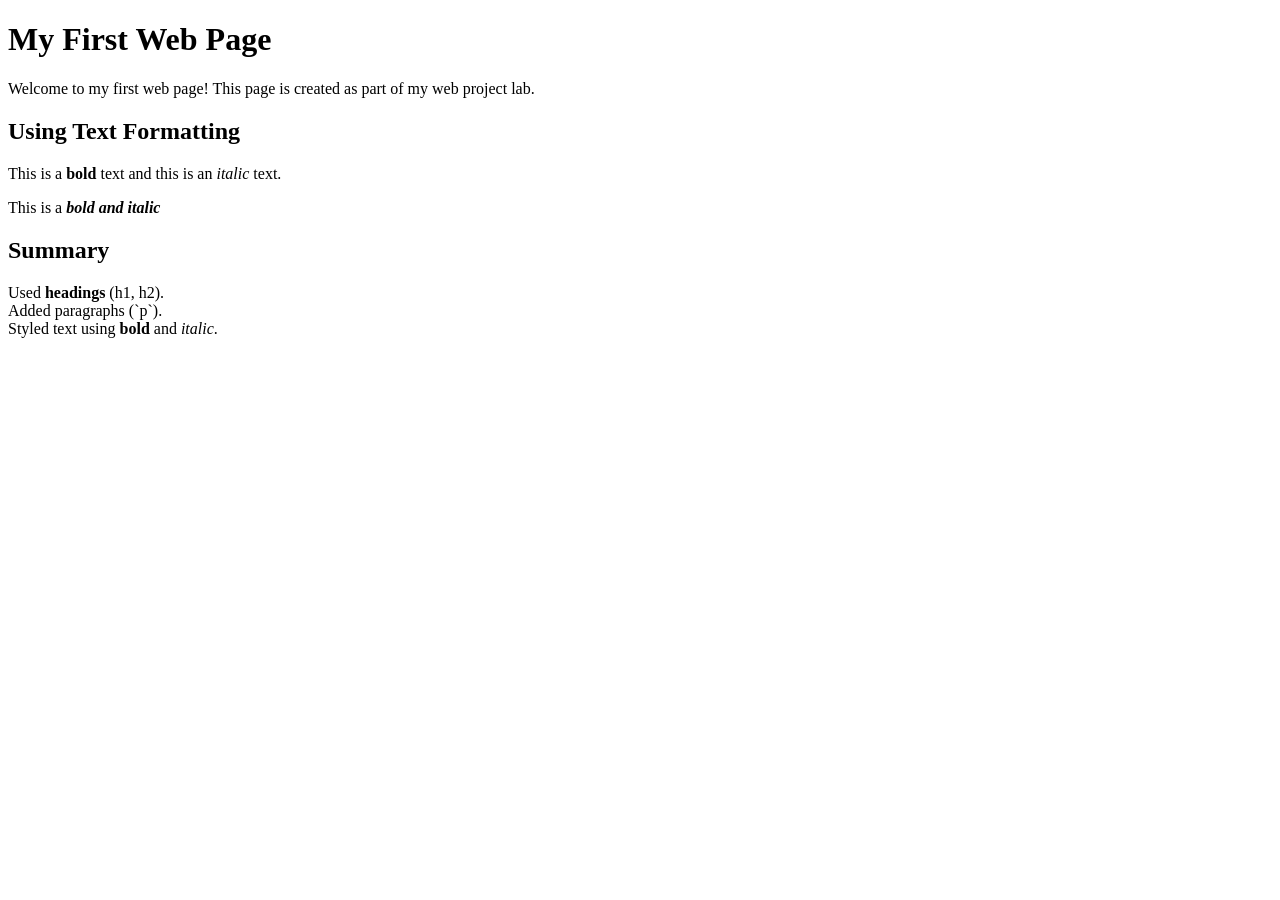
<file: week_1/index.html>
<!DOCTYPE html>
<html lang="en">
<head>
    <meta charset="UTF-8">
    <meta name="viewport" content="width=device-width, initial-scale=1.0">
    <title>Document</title>
</head>
<body>
    <h1>My First Web Page</h1>

    <p>
    Welcome to my first web page! This page is created as part of my web project lab.
    </p>

    <h2>Using Text Formatting</h2>

    <p>
    This is a <strong>bold</strong> text and this is an <em>italic</em> text.
   </p>
   <p> This is a <strong><em>bold and italic</em></strong> </p>
   <h2>Summary</h2>

   <p>Used <strong>headings</strong> (h1, h2).<br>
   Added paragraphs (`p`).<br>
   Styled text using <strong>bold</strong> and <em>italic</em>.<br>
   </p>
</body>
</html>
</file>
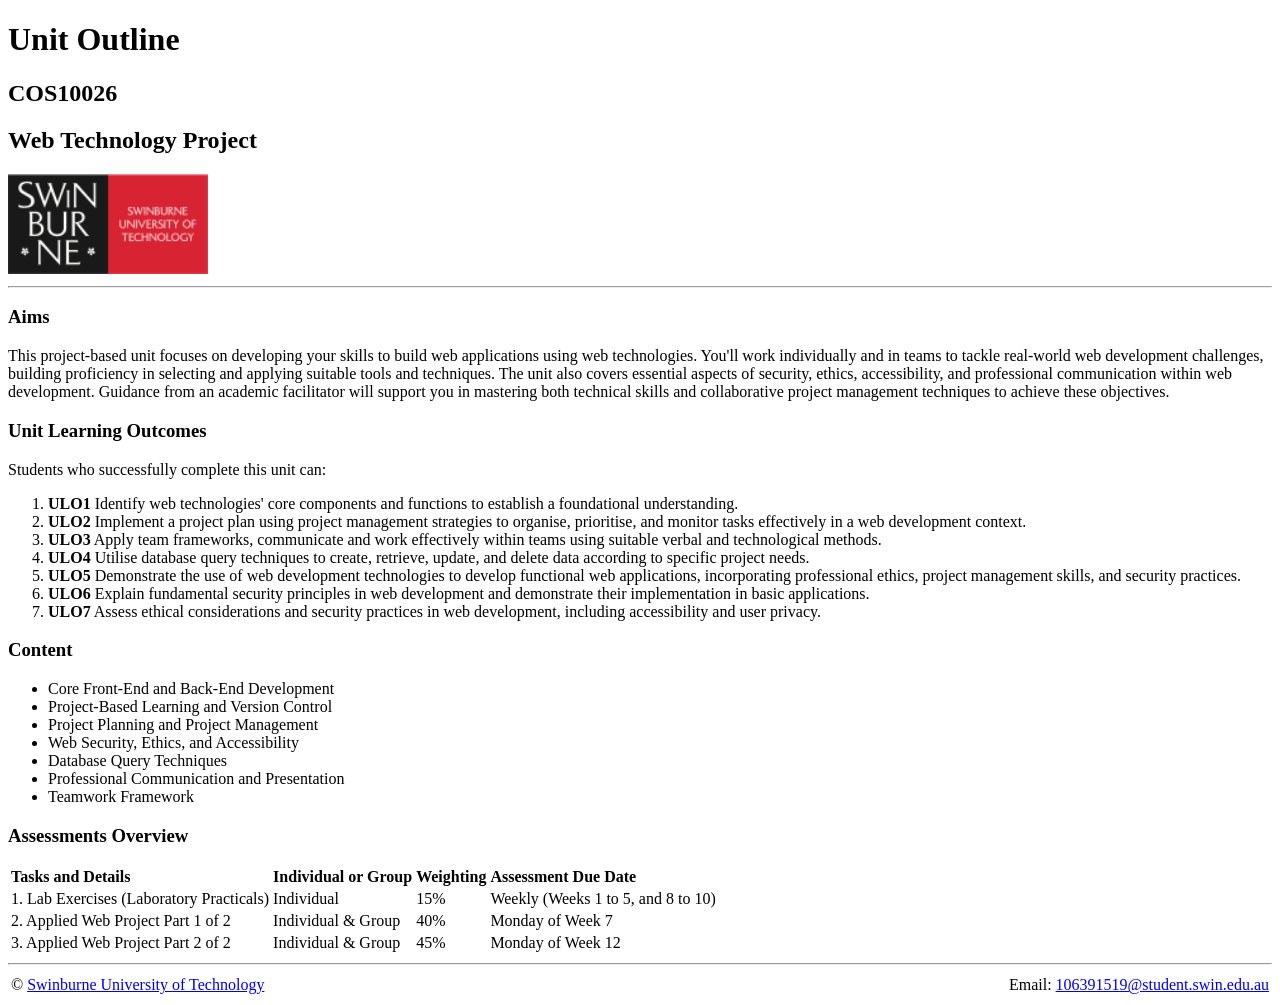
<file: week_2/outline.html>
<!DOCTYPE html>
<html lang="en">
<head>
    <meta charset="UTF-8">
    <meta name="viewport" content="width=device-width, initial-scale=1.0">
    <meta name="description" content="Unit outline for COS10026">
    <meta name="keywords" content="COS10026, web technology, unit outline">
    <meta name="author" content="Trần Hồng Vy Ái">

    <title>COS10026 Unit Outline</title>
</head>
<body>
    <h1>Unit Outline</h1>
    <h2>COS10026</h2>
    <h2>Web Technology Project</h2>
    
    <img src="swin_logo.png" alt="Swinburne University of Technology logo" width="200">

    <hr> 

    <h3>Aims</h3>
    <p>This project-based unit focuses on developing your skills to build web applications using web technologies. You'll work individually and in teams to tackle real-world web development challenges, building proficiency in selecting and applying suitable tools and techniques. The unit also covers essential aspects of security, ethics, accessibility, and professional communication within web development. Guidance from an academic facilitator will support you in mastering both technical skills and collaborative project management techniques to achieve these objectives. </p>
    
    <h3>Unit Learning Outcomes</h3>
    <p>Students who successfully complete this unit can:</p>
    <ol>
        <li><b>ULO1</b> Identify web technologies' core components and functions to establish a foundational understanding.</li>
        <li><b>ULO2</b> Implement a project plan using project management strategies to organise, prioritise, and monitor tasks effectively in a web development context.</li>
        <li><b>ULO3</b> Apply team frameworks, communicate and work effectively within teams using suitable verbal and technological methods.</li>
        <li><b>ULO4</b> Utilise database query techniques to create, retrieve, update, and delete data according to specific project needs.</li>
        <li><b>ULO5</b> Demonstrate the use of web development technologies to develop functional web applications, incorporating professional ethics, project management skills, and security practices.</li>
        <li><b>ULO6</b> Explain fundamental security principles in web development and demonstrate their implementation in basic applications.</li>
        <li><b>ULO7</b> Assess ethical considerations and security practices in web development, including accessibility and user privacy.</li>
    </ol>
    <h3>Content</h3>
    <ul>
        <li>Core Front-End and Back-End Development</li>
        <li>Project-Based Learning and Version Control</li>
        <li>Project Planning and Project Management</li>
        <li>Web Security, Ethics, and Accessibility</li>
        <li>Database Query Techniques</li>
        <li>Professional Communication and Presentation</li>
        <li>Teamwork Framework</li>
    </ul>
    <h3>Assessments Overview</h3>
    <table>
    <tr>
      <th align="left">Tasks and Details</th>
      <th align="left">Individual or Group</th>
      <th align="left">Weighting</th>
      <th align="left">Assessment Due Date</th>
    </tr>
    <tr>
      <td>1. Lab Exercises (Laboratory Practicals)</td>
      <td>Individual</td>
      <td>15%</td>
      <td>Weekly (Weeks 1 to 5, and 8 to 10)</td>
    </tr>
    <tr>
      <td>2. Applied Web Project Part 1 of 2</td>
      <td>Individual &amp; Group</td>
      <td>40%</td>
      <td>Monday of Week 7</td>
    </tr>
    <tr>
      <td>3. Applied Web Project Part 2 of 2</td>
      <td>Individual &amp; Group</td>
      <td>45%</td>
      <td>Monday of Week 12</td>
    </tr>
  </table>

  <hr>
  <footer>
  <table width="100%" border="0">
    <tr>
      <td align="left">&copy; <a href="https://www.swinburne.edu.au/">Swinburne University of Technology</a></td>
      <td align="right">Email: <a href="mailto:106391519@student.swin.edu.au">106391519@student.swin.edu.au</a></td>
    </tr>
  </table>
  </footer>

</body>
</html>
</file>
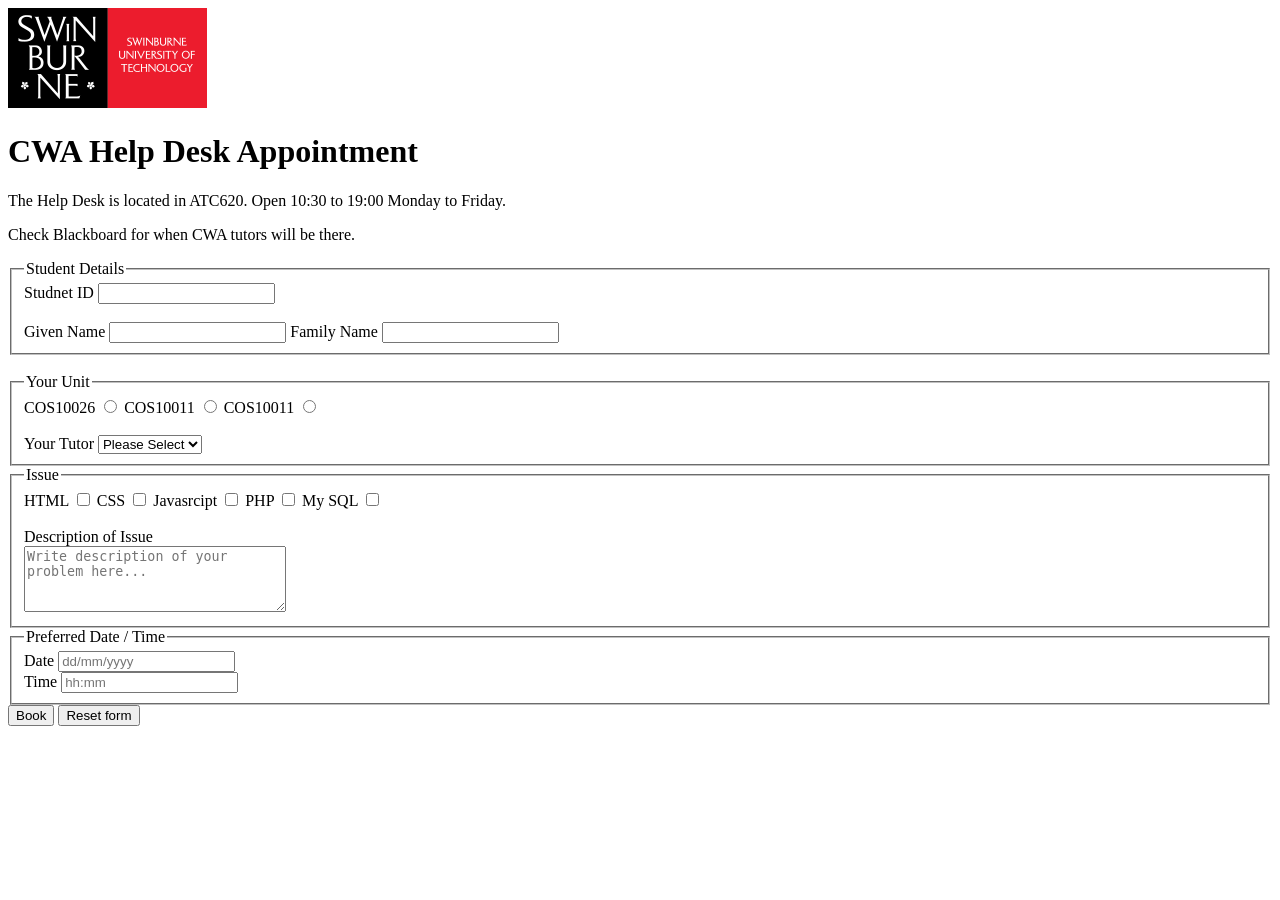
<file: week_3/helpdesk.html>
<!DOCTYPE html>
<html lang="en">
<head>
    <meta charset="UTF-8">
        
    <meta name="description" content="CWA Help Desk Appointment">
    <meta name="keywords" content="CWA, Help Desk, Appointment">
    <meta name="author" content="Tran Hong Vy Ai">
    <meta name="viewport" content="width=device-width, initial-scale=1.0">

    <title>CWA Help Desk Appointment</title>
</head>

<body>
    <a href="https://www.swinburne.edu.au/" target="_blank">
    <img src="images/logo.png" alt="Swinburne University of Technology">
</a>

    <h1>CWA Help Desk Appointment</h1>

    <p>The Help Desk is located in ATC620. Open 10:30 to 19:00 Monday to Friday.</p>

    <p>Check Blackboard for when CWA tutors will be there.</p>


    <form action="http://mercury.swin.edu.au/it000000/formtest.php" method="post">
        <fieldset>
            <legend>Student Details</legend>

            <label for ="studentid">Studnet ID</label>
            <input type="text" id="studentid" name="student_id" pattern="^\d{7,10}$" required>
            <br><br>

            <label for="givenname">Given Name</label>
            <input type="text" id="givenname" name="given_name" pattern="^[A-Za-z]{1,15}$" required>

            <label for="familyname"> Family Name</label>
            <input type="text" id="familyname" name="family_name" pattern="^[A-Za-z]{1,15}$" required>

        </fieldset>
        <br>

        <fieldset>
            <legend>Your Unit</legend>
            
            <label for="cos10026">COS10026</label>
            <input type="radio" id="COS10026" name="unit" value="COS10026" required>

            <label for="cos10011">COS10011</label>
            <input type="radio" id="COS10011" name="unit" value="COS10011">
            
            <label for="cos10011">COS10011</label>
            <input type="radio" id="COS10011" name="unit" value="COS10011">
            <br><br>

            <label for="tutor"> Your Tutor</label>
            <select id="tutor" name="Yor Tutor">
                <option value="">Please Select</option>
                <option value="tutor 1">Tutor 1</option>
                <option value="tutor 2">Tutor 2</option>
                <option value="tutor 3">Tutor 3</option>
                <option value="tutor 4">Tutor 4</option>
            </select>

        </fieldset>

        <fieldset>
            <legend>Issue</legend>

            <label for="html">HTML</label>
            <input type="checkbox" id="html" name="issue[]" value="HTML">
            
            <label for="css">CSS</label>
            <input type="checkbox" id="css" name="issue[]" value="HTML">

            <label for="javasrcipt">Javasrcipt</label>
            <input type="checkbox" id="javasrcipt" name="issue[]" value="HTML">
            
            <label for="PHP">PHP</label>
            <input type="checkbox" id="PHP" name="issue[]" value="HTML">

            <label for="mysql">My SQL</label>
            <input type="checkbox" id="mysql" name="issue[]" value="HTML">
            <br><br>

            <label for="description">Description of Issue</label>
            <br>

            <textarea id="description" name="description" placeholder="Write description of your problem here..." rows="4" cols="30"></textarea>         

        </fieldset>

        <fieldset>
            <legend>Preferred Date / Time</legend>

            <label for="date">Date</label>
            <input type="text" id="date" name="date" placeholder="dd/mm/yyyy" pattern="^\d{2}/\d{2}/\d{4}$" required>
            <br>

            <label for="time">Time</label>
            <input type="text" id="time" name="time" placeholder="hh:mm" pattern="\d{2}:\d{2}" required>
        </fieldset>

        <input type="submit" value="Book">
        <input type="reset" value="Reset form">
    </form>

</body>
</html>
</file>
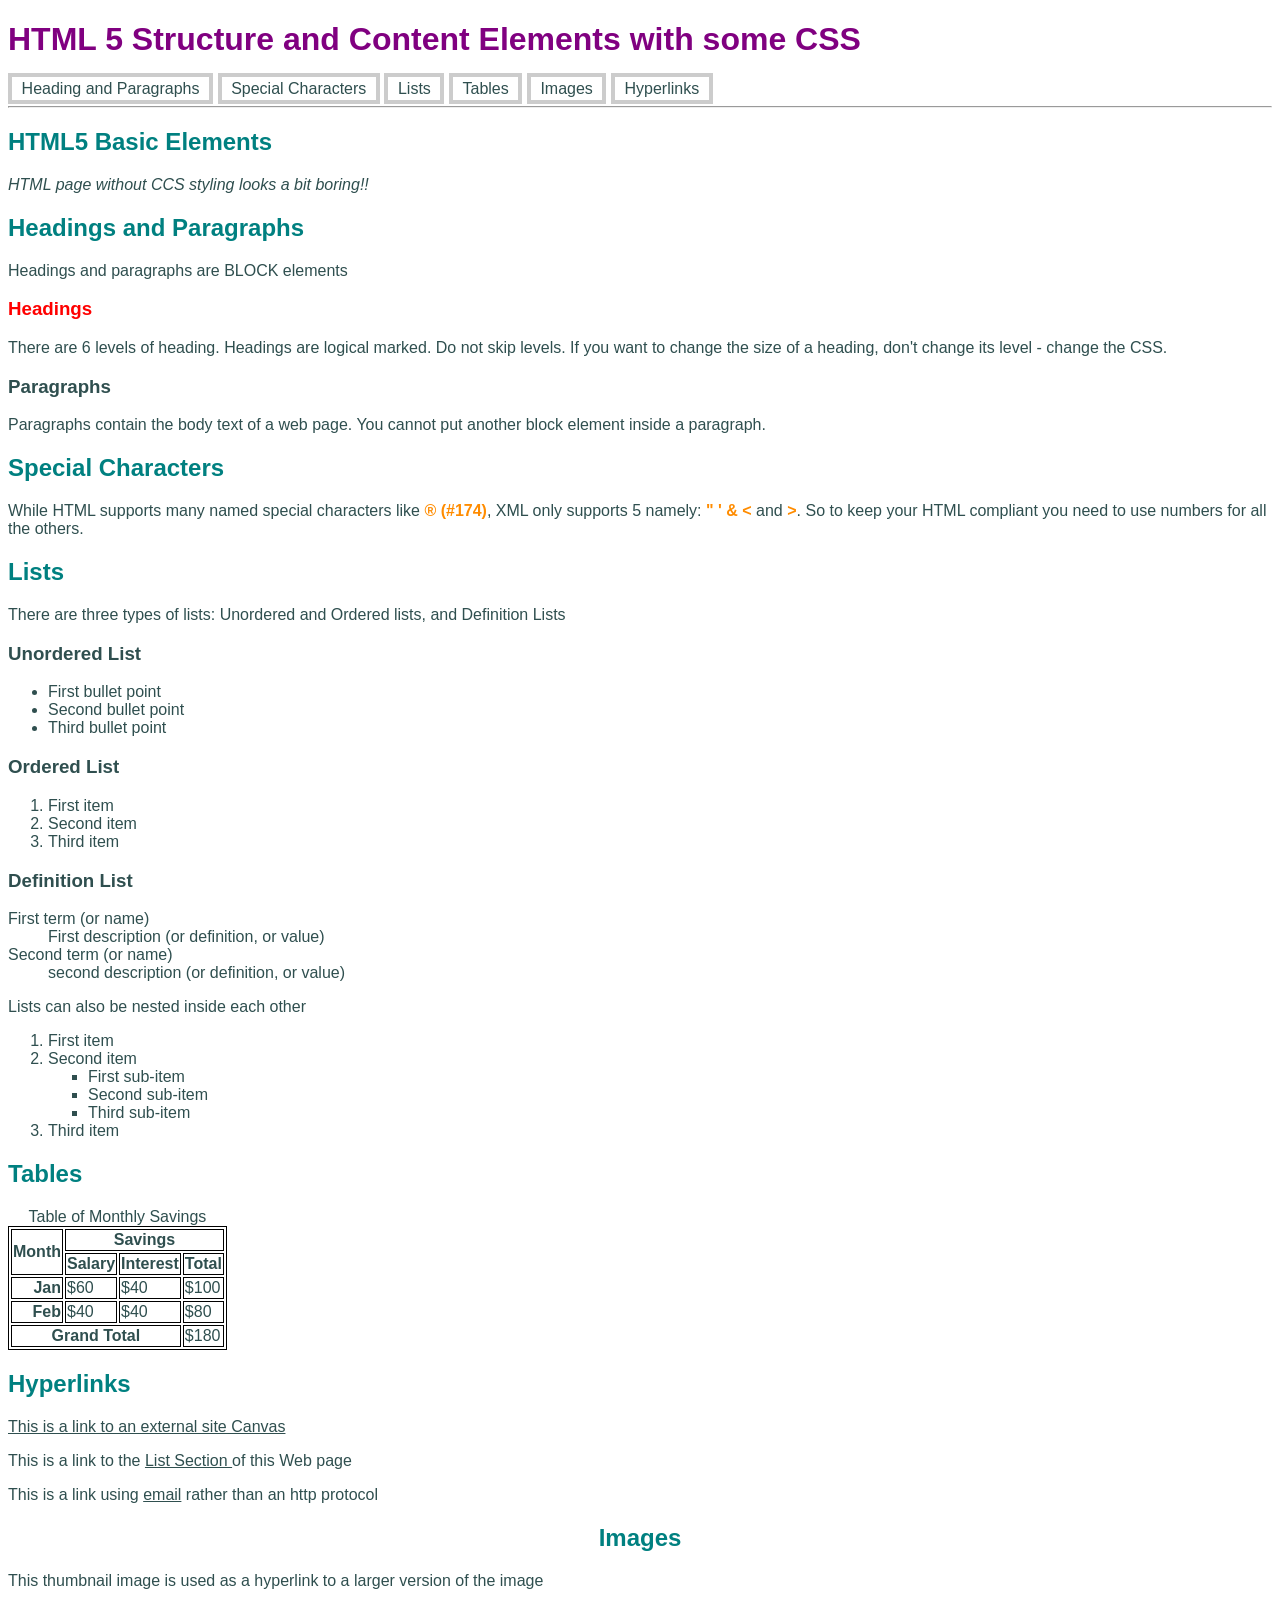
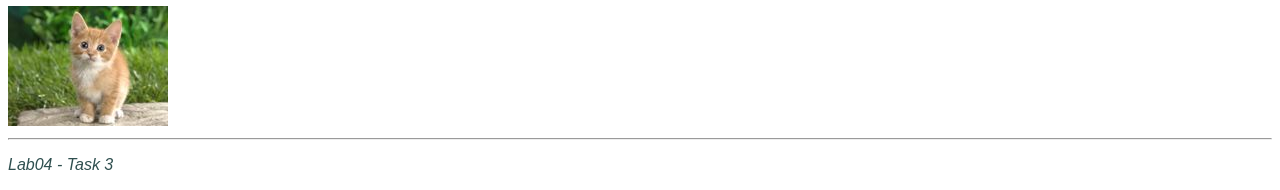
<file: week_4/lab04.html>
<!DOCTYPE html>
<html lang="en">
<head>
    <meta charset="UTF-8">
    <meta name="viewport" content="width=device-width, initial-scale=1.0">
    <!-- Link the external CSS file to style this HTML page -->
    <link rel="stylesheet" href="styles/lab04.css">
    <title>Document</title>
</head>
<body>
       <header>
     <h1>HTML 5 Structure and Content Elements with some CSS</h1>
     <nav>
         <a href="#headings">Heading and Paragraphs</a> 
         <a href="#sc">Special Characters</a> 
         <a href="#list">Lists</a> 
         <a href="#tables">Tables</a>
         <a href="#images">Images</a>
         <a href="#hyperlinks">Hyperlinks</a>
      </nav>
      <hr />
   </header>
   
   <article>   
   <h2>HTML5 Basic Elements</h2> 
      <aside>
         <p>HTML page without CCS styling looks a bit boring!!</p>
      </aside>
      <h2 id="headings">Headings and Paragraphs </h2>
      <p>Headings and paragraphs are BLOCK elements</p>
      <!-- Added a unique ID so this heading can be styled separately in CSS -->
      <h3 id="heading-title">Headings</h3>
      <p>There are 6 levels of heading. Headings are logical marked. Do not skip levels. If you want to change the size of a heading, don't change its level - change the CSS.</p>
      <h3>Paragraphs</h3>
      <p>Paragraphs contain the body text of a web page. You cannot put another block element inside a paragraph.</p>
      
      <h2 id="sc">Special Characters</h2>
      <p>While HTML supports many named special characters like <span class="special">&#174; (#174)</span>, XML only supports 5 namely: <span class="special">&quot; &apos; &amp; &lt;</span>  and <span class="special">&gt;</span>.  So to keep your HTML compliant you need to use numbers for all the others.</p>
      
         
      
      <!-- Comments can be useful to indicate various sections of markup-->
      <!--Lists-->
      <!-- Added an ID so the navigation link can jump to the Lists section -->
      <h2 id="list">Lists</h2>
      <p>There are three types of lists: Unordered and Ordered lists, and Definition Lists</p>
      <h3>Unordered List</h3>
	  <ul>
         <li>First bullet point</li>
         <li>Second bullet point</li>
         <li>Third bullet point</li>
      </ul>
      <h3>Ordered List</h3>
      <ol>
         <li>First item</li>
         <li>Second item</li>
         <li>Third item</li>
      </ol>
	  <h3>Definition List</h3>
	  <dl> 
		<dt>First term (or name)</dt>
			<dd>First description (or definition, or value)</dd>
		<dt>Second term (or name)</dt>
			<dd>second description (or definition, or value)</dd>
      </dl> 
      <p>Lists can also be nested inside each other</p>
      <ol>
         <li>First item</li>
         <li>Second item
            <ul>
               <li>First sub-item</li>
               <li>Second sub-item</li>
               <li>Third sub-item</li>
            </ul>
         </li>
         <li>Third item</li>
      </ol>		

      <h2 id="tables">Tables</h2>
      <table>
         <caption>Table of Monthly Savings</caption>
         <thead>
            <tr>
            <!-- the scope attribute assists non-visual user agents -->
            <!-- rowspan and colspan allow multiple cells to be merged -->
              <th rowspan="2" scope="col">Month</th>
              <th colspan="3" scope="col">Savings</th>
            </tr>
            <tr>
              <th scope="col">Salary</th>
              <th scope="col">Interest</th>
              <th scope="col">Total</th>
            </tr>
        </thead>
        <tbody>
         <tr>
            <!-- Added the month class to align the month headings to the right -->
           <th class="month" scope="row">Jan</th>
           <td>$60</td>
           <td>$40</td>
           <td>$100</td>
         </tr>
         <tr>
           <th class="month" scope="row">Feb</th>
           <td>$40</td>
           <td>$40</td>
           <td>$80</td>
         </tr>
        </tbody>
        <tfoot>
         <tr>
            <th colspan="3" scope="row"> Grand Total</th>
            <td>$180</td>
         </tr>
        </tfoot>
		</table>
      
      <h2 id="hyperlinks">Hyperlinks</h2>
      <p><a href="https://swinburne.instructure.com" title="This takes you to Canvas"> This is a link to an external site Canvas</a></p>
      <p>This is a link to the <a href="#list">List Section </a> of this Web page</p>
      <p>This is a link using <a href="mailto:someone@swin.edu.au"> email</a> rather than an http protocol</p> 
	  
      <h2 id="images">Images</h2>
      <p>This thumbnail image is used as a hyperlink to a larger version of the image</p>
      <a href="images/mycat.jpg">  <img src="images/mycat_small.jpg" alt="Photo of my cat" title="Filesize 222kb " /></a>

      
      <hr />
   </article>
	<footer>
		<p>Lab04 - Task 3</p>
	</footer>
</body>
</html>
</file>
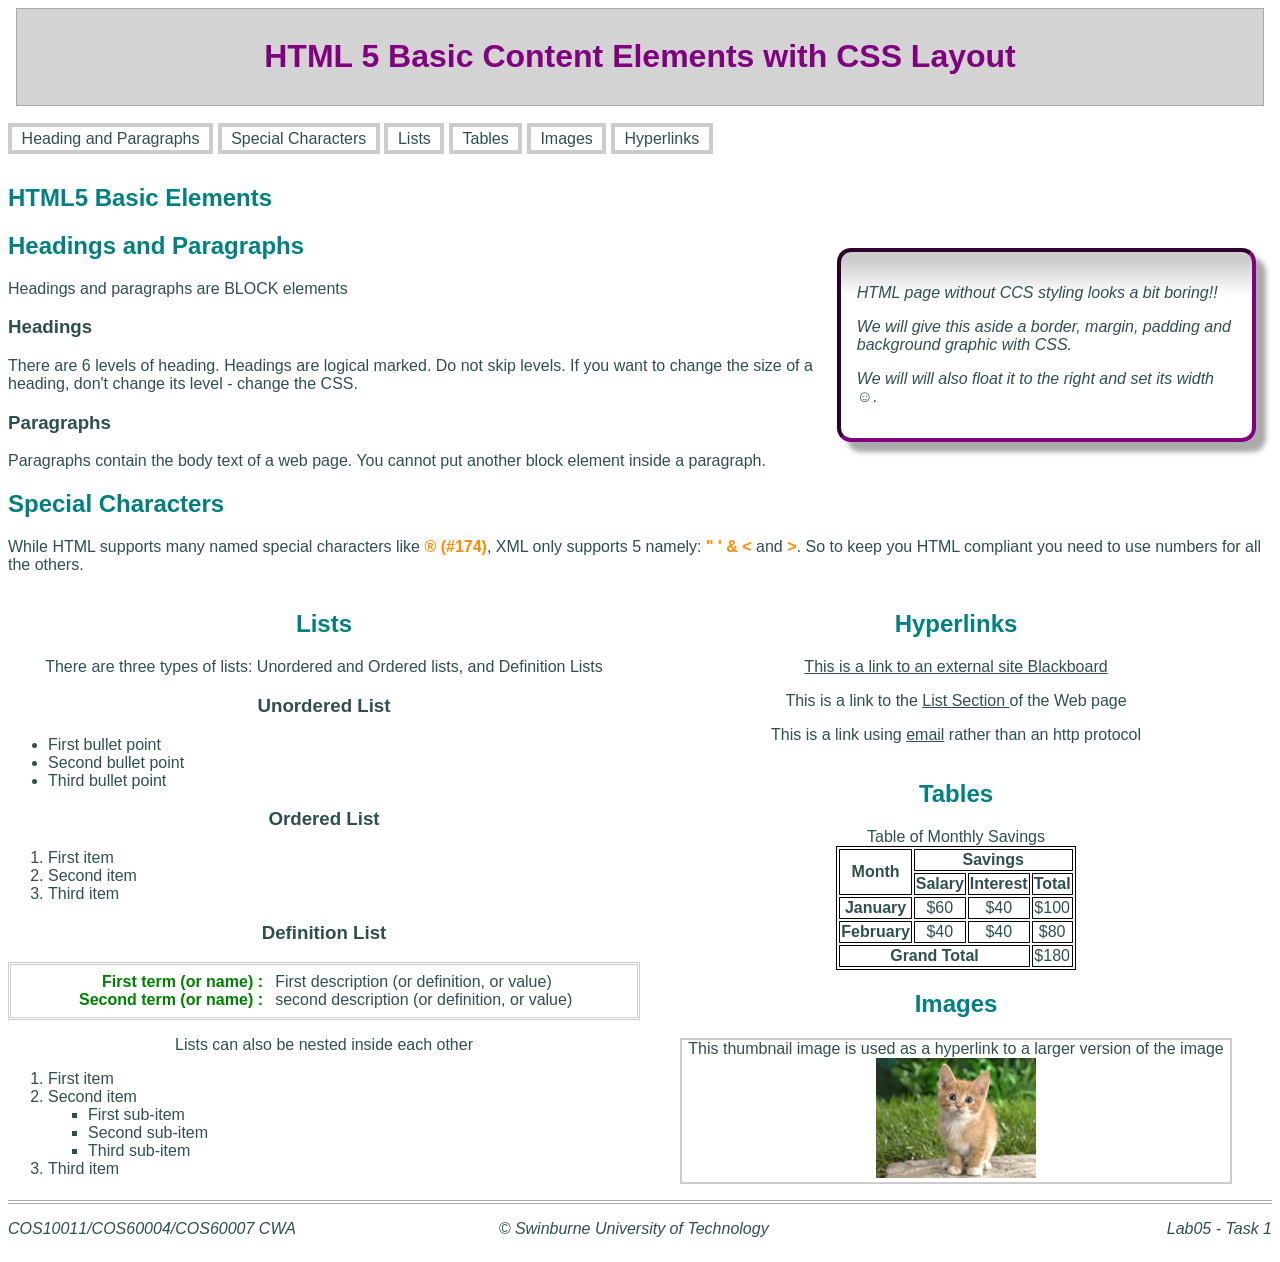
<file: week_5/lab05.html>
<!DOCTYPE html>
<html lang="en">
<head>
  <meta charset="utf-8" />
  <meta name="description" content="Demonstrates CSS layout" />
  <meta name="keywords" content="HTML5, CSS layout" />
  <meta name="author" content="A Lecturer"  />
  <title>CSS Layout</title>
  <!-- References to external CSS files -->
   
  <link href="styles/lab04.css" rel="stylesheet">
  <link href="styles/dl.css" rel="stylesheet">
  <link href="styles/layout.css" rel="stylesheet">
  
</head>
<!-- This is a comment. Indenting child elements makes the markup much more readable -->
<body>
   <header>
		<h1>HTML 5 Basic Content Elements with CSS Layout</h1>
    </header> 
	<nav>
        <p class="menu"><a href="#headings">Heading and Paragraphs</a></p> 
		<p class="menu"><a href="#sc">Special Characters</a> </p> 
		<p class="menu"><a href="#lists">Lists</a></p> 
		<p class="menu"><a href="#tables">Tables</a></p> 
		<p class="menu"><a href="#images">Images</a></p> 
		<p class="menu"><a href="#hyperlinks">Hyperlinks</a></p> 
		
    </nav>
   	<article>   
      <h2>HTML5 Basic Elements</h2>
      <aside>
         <p>HTML page without CCS styling looks a bit boring!!</p>
		 <p>We will give this aside a border, margin, padding and background graphic with CSS. </p>
		 <p>We will will also float it to the right and set its width &#9786;.</p>
      </aside>
      <section id="headings">
		  <h2>Headings and Paragraphs </h2>
		  <p>Headings and paragraphs are BLOCK elements</p>
		  <h3>Headings</h3>
		  <p>There are 6 levels of heading. Headings are logical marked. Do not skip levels. If you want to change the size of a heading, don't change its level - change the CSS.</p>
		  <h3>Paragraphs</h3>
		  <p>Paragraphs contain the body text of a web page. You cannot put another block element inside a paragraph.</p>
      </section>
      <section>
		  <h2 id="sc">Special Characters</h2>
		  <p>While HTML supports many named special characters like <span class="special">&#174; (#174)</span>, XML only supports 5 namely: <span class="special">&quot; &apos; &amp; &lt;</span>  and <span class="special">&gt;</span>.  So to keep you HTML compliant you need to use numbers for all the others.</p>
      </section>
         
      
      <!-- Comments can be useful to indicate various sections of markup-->
      <!--Lists-->
      <section id="lists">
		  <h2>Lists</h2>
      <p>There are three types of lists: Unordered and Ordered lists, and Definition Lists</p>
      <h3>Unordered List</h3>
	  <ul>
         <li>First bullet point</li>
         <li>Second bullet point</li>
         <li>Third bullet point</li>
      </ul>
      <h3>Ordered List</h3>
      <ol>
         <li>First item</li>
         <li>Second item</li>
         <li>Third item</li>
      </ol>
	  <h3>Definition List</h3>
	  <dl>
		<dt>First term (or name)</dt>
			<dd>First description (or definition, or value)</dd>
		<dt>Second term (or name)</dt>
			<dd>second description (or definition, or value)</dd>
      </dl> 
      <p>Lists can also be nested inside each other</p>
	  <ol>
			 <li>First item</li>
			 <li>Second item
				<ul>
				   <li>First sub-item</li>
				   <li>Second sub-item</li>
				   <li>Third sub-item</li>
				</ul>
			 </li>
			 <li>Third item</li>
			</ol>		
		</section>
		<section id="hyperlinks">
		  <h2>Hyperlinks</h2>
		  <p><a href="http://ilearn.swin.edu.au" title="This takes you to Blackboard"> This is a link to an external site Blackboard</a></p>
		  <p>This is a link to the <a href="#lists">List Section </a> of the Web page</p>
		  <p>This is a link using <a href="mailto:someone@swin.edu.au"> email</a> rather than an http protocol</p> 
		</section>
		<section id="tables">
		  <h2>Tables</h2>
		  <table>
			 <caption>Table of Monthly Savings</caption>
			 <thead>
				<tr>
				<!-- the scope attribute assists non-visual user agents -->
				<!-- rowspan and colspan allow multiple cells to be merged -->
				  <th rowspan="2" scope="col">Month</th>
				  <th colspan="3" scope="col">Savings</th>
				</tr>
				<tr>
				  <th scope="col">Salary</th>
				  <th scope="col">Interest</th>
				  <th scope="col">Total</th>
				</tr>
			</thead>
			<tbody>
			 <tr>
			   <th scope="row">January</th>
			   <td>$60</td>
			   <td>$40</td>
			   <td>$100</td>
			 </tr>
			 <tr>
			   <th scope="row">February</th>
			   <td>$40</td>
			   <td>$40</td>
			   <td>$80</td>
			 </tr>
			</tbody>
			<tfoot>
			 <tr>
				<th colspan="3" scope="row"> Grand Total</th>
				<td>$180</td>
			 </tr>
			</tfoot>
			</table>
		</section>
		
		<section id="images">
			<h2 >Images</h2>
			<figure><figcaption>This thumbnail image is used as a hyperlink to a larger version of the image</figcaption>
			<a href="images/mycat.jpg">  <img src="images/mycat_small.jpg" alt="Photo of my cat" title="Filesize 222kb " /></a></figure>
		</section>
      
	</article>
	
	<footer>
		<p>COS10011/COS60004/COS60007 CWA</p>
		<p>&#169; Swinburne University of Technology</p>
		<p>Lab05 - Task 1</p>
	</footer>
</body>

</html>
</file>
<file: week_4/styles/lab04.css>
/*
filename: lab04.css
author: Trần Hồng Vy Ái
created: 09/10/2026
last modified: 09/10/2026
description: lab04.html
*/
/* Style all h1 headings with purple, larger and bold text */
h1 {
    color: purple;
    font-size: 2em;
    font-weight: bold;
}
/* Universal selector: set the default font and text colour for all elements */
* {
    font-family: calibri, sans-serif;
    color: #2F4F4F;
}
/* Style h2 headings with teal colour, bold text and a larger font size */
h2 {
    color: rgb(0,128,128);
    font-weight: bold;
    font-size: 1.5em;
}
/* Group selector: make aside and footer text italic */
aside, footer {
    font-style: italic;
}
/* Group selector: use Arial for all h1, h2 and h3 headings */
h1, h2, h3 {
    font-family: Arial, sans-serif;
}
/* Add a black border to the table and all header and data cells */
table, th, td {
    border: 1px solid black;
}
/* ID selector: centre the text inside the Images heading */
#images {
    text-align: center;
}
/* ID selector: change the specific Headings subheading to red */
#heading-title {
    color: red;
}
/* Class selector: highlight special characters in dark orange and bold */
.special {
    color: darkorange;
    font-weight: bold;
}
/* Class selector: align the Jan and Feb row headings to the right */
.month {
    text-align: right;
}
/* Descendant selector: style links inside the navigation */
nav a {
    text-decoration: none;
    padding: 0.2em 0.6em;
    border: 4px solid #ccc;
}
/* Descendant selector: use square bullets for unordered lists inside ordered lists */
ol ul {
    list-style-type: square;
}
/* Pseudo-class: hide the aside when the mouse hovers over it */
aside:hover {
    display: none;
}
/* Pseudo-class: change the navigation link background and border on hover */
nav a:hover {
    background-color: lightblue;
    border-color: darkblue;
}
</file>
<file: week_5/styles/lab04.css>
/*
filename: lab04.css
author: Trần Hồng Vy Ái
created: 09/10/2026
last modified: 09/10/2026
description: lab04.html
*/
/* Style all h1 headings with purple, larger and bold text */
h1 {
    color: purple;
    font-size: 2em;
    font-weight: bold;
}
/* Universal selector: set the default font and text colour for all elements */
* {
    font-family: calibri, sans-serif;
    color: #2F4F4F;
}
/* Style h2 headings with teal colour, bold text and a larger font size */
h2 {
    color: rgb(0,128,128);
    font-weight: bold;
    font-size: 1.5em;
}
/* Group selector: make aside and footer text italic */
aside, footer {
    font-style: italic;
}
/* Group selector: use Arial for all h1, h2 and h3 headings */
h1, h2, h3 {
    font-family: Arial, sans-serif;
}
/* Add a black border to the table and all header and data cells */
table, th, td {
    border: 1px solid black;
}
/* ID selector: centre the text inside the Images heading */
#images {
    text-align: center;
}
/* ID selector: change the specific Headings subheading to red */
#heading-title {
    color: red;
}
/* Class selector: highlight special characters in dark orange and bold */
.special {
    color: darkorange;
    font-weight: bold;
}
/* Class selector: align the Jan and Feb row headings to the right */
.month {
    text-align: right;
}
/* Descendant selector: style links inside the navigation */
nav a {
    text-decoration: none;
    padding: 0.2em 0.6em;
    border: 4px solid #ccc;
}
/* Descendant selector: use square bullets for unordered lists inside ordered lists */
ol ul {
    list-style-type: square;
}
/* Pseudo-class: hide the aside when the mouse hovers over it */
aside:hover {
    display: none;
}
/* Pseudo-class: change the navigation link background and border on hover */
nav a:hover {
    background-color: lightblue;
    border-color: darkblue;
}
</file>
<file: week_5/styles/dl.css>
/* styling definition list */
dl {
    border: 3px double #ccc;
    padding: 0.5em;
  }
  dt {
    clear: left;
	float: left;
    width: 40%;
	text-align: right;
    font-weight: bold;
    color: green;
  }
  dt::after {
    content: " :"; 
  }

  dd {
    width: 55%;
	margin-left: 42%;
  }
</file>
<file: week_5/styles/layout.css>
* {
    box-sizing: content-box;
}
.menu{
    display:inline-block;
}
article {
    min-width: 30em;
}
aside{ 
    border: 4px inset purple;
    border-radius: 14px;
    margin: 1em;
    padding:1em;
    width: 30%;
    background-image: url("images/fade.jpg");
    background-repeat: repeat-x;
    background-position: top left;
    float:right;
    box-shadow: 10px 10px 5px #aaaaaa;
}
aside:hover{
    display: block;
}
header{
    text-align: center;
    border: 1px solid darkgray;
    margin: 0.5em;
    padding: 0.5em;
    background-color: lightgray;
}
#lists, #tables, #hyperlinks, #images {
    text-align: center;
    width: 50%;
}
ol, ul, dl {
    text-align: left;
}
#lists{
    float:left;
}
table {
    margin: auto;
}
#tables{
    /* clear:both; */
    float:left;
}


#hyperlinks{
    float:right;
}
#images{
    float:right;
}
figure{
    border:2px solid #ccc;
}
footer{
    border-top: 4px double darkgray;
    clear: both;
}
footer p{
    display: inline-block; 
    width:33%;
}
footer p:first-child{
    float:left; 
}
footer p:nth-child(2) {
    text-align: center;
}
footer p:last-child {
    float:right;
    text-align: right;
}
</file>
